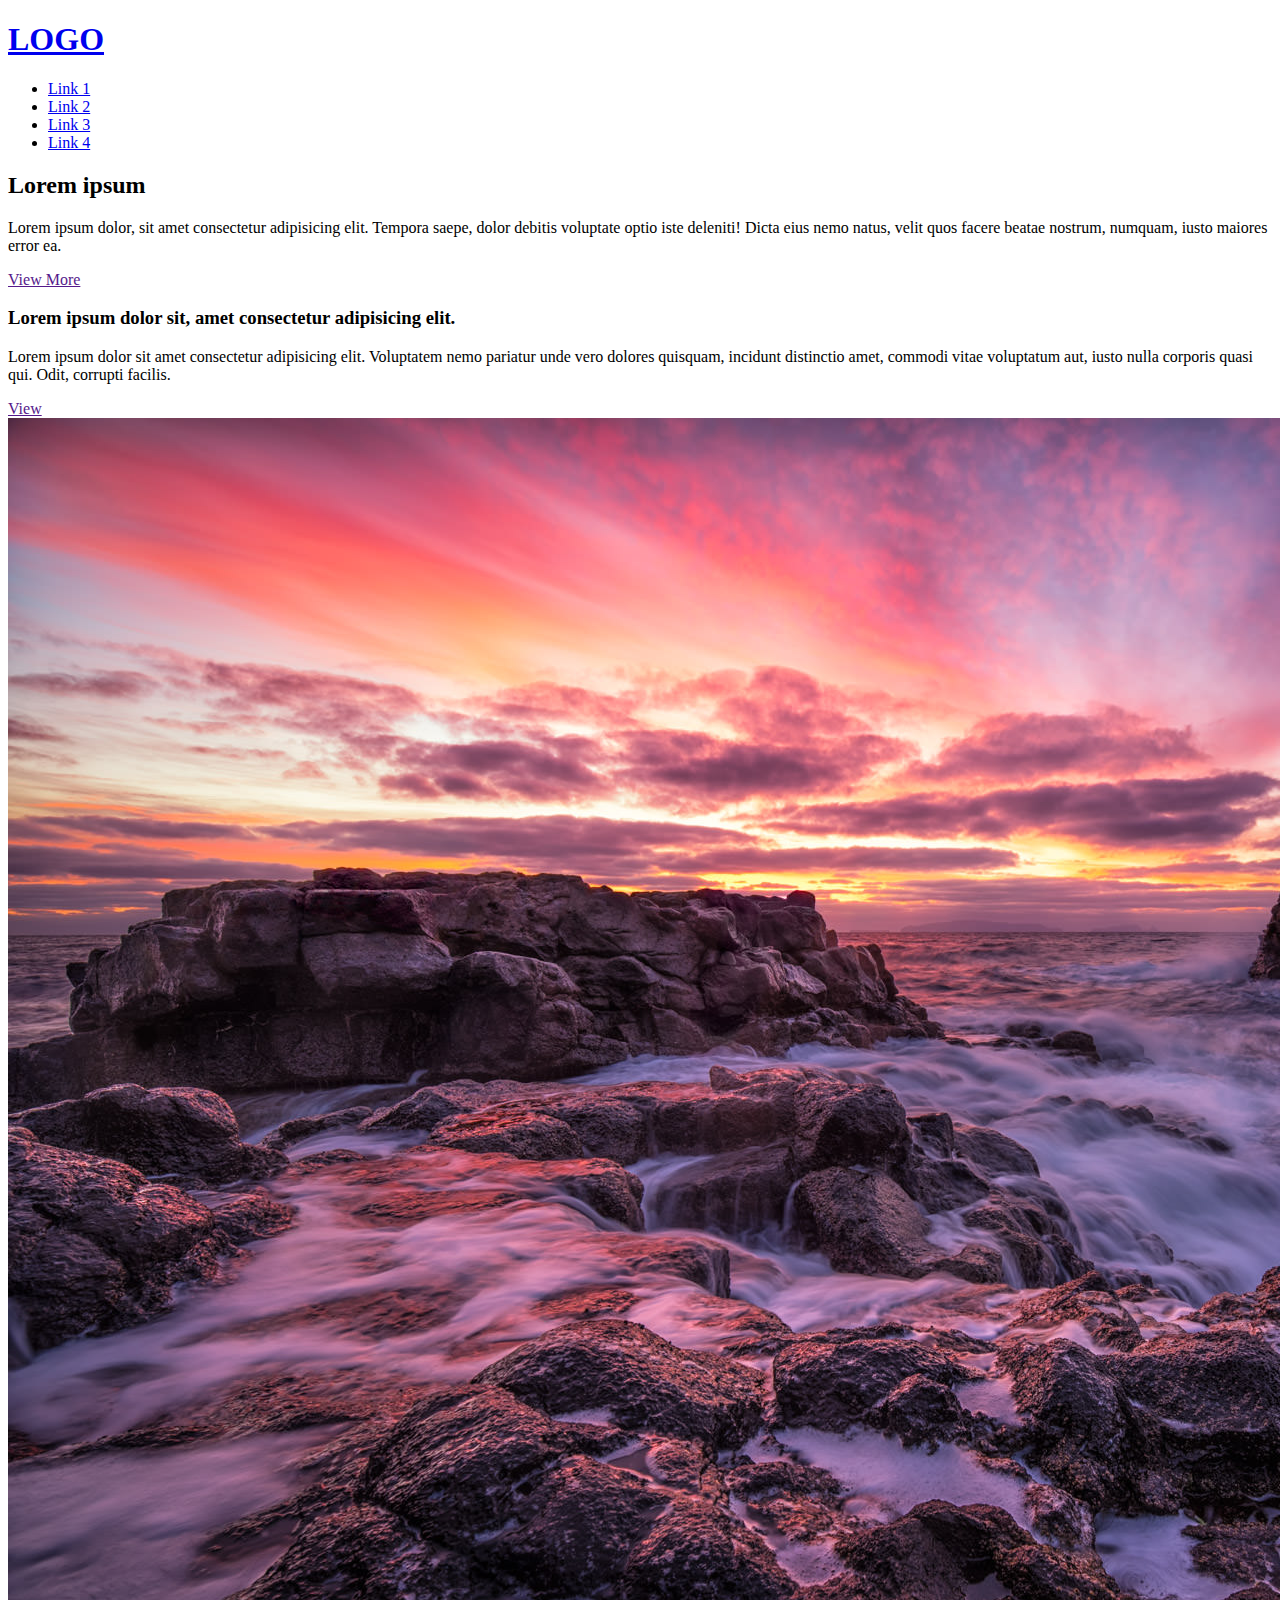
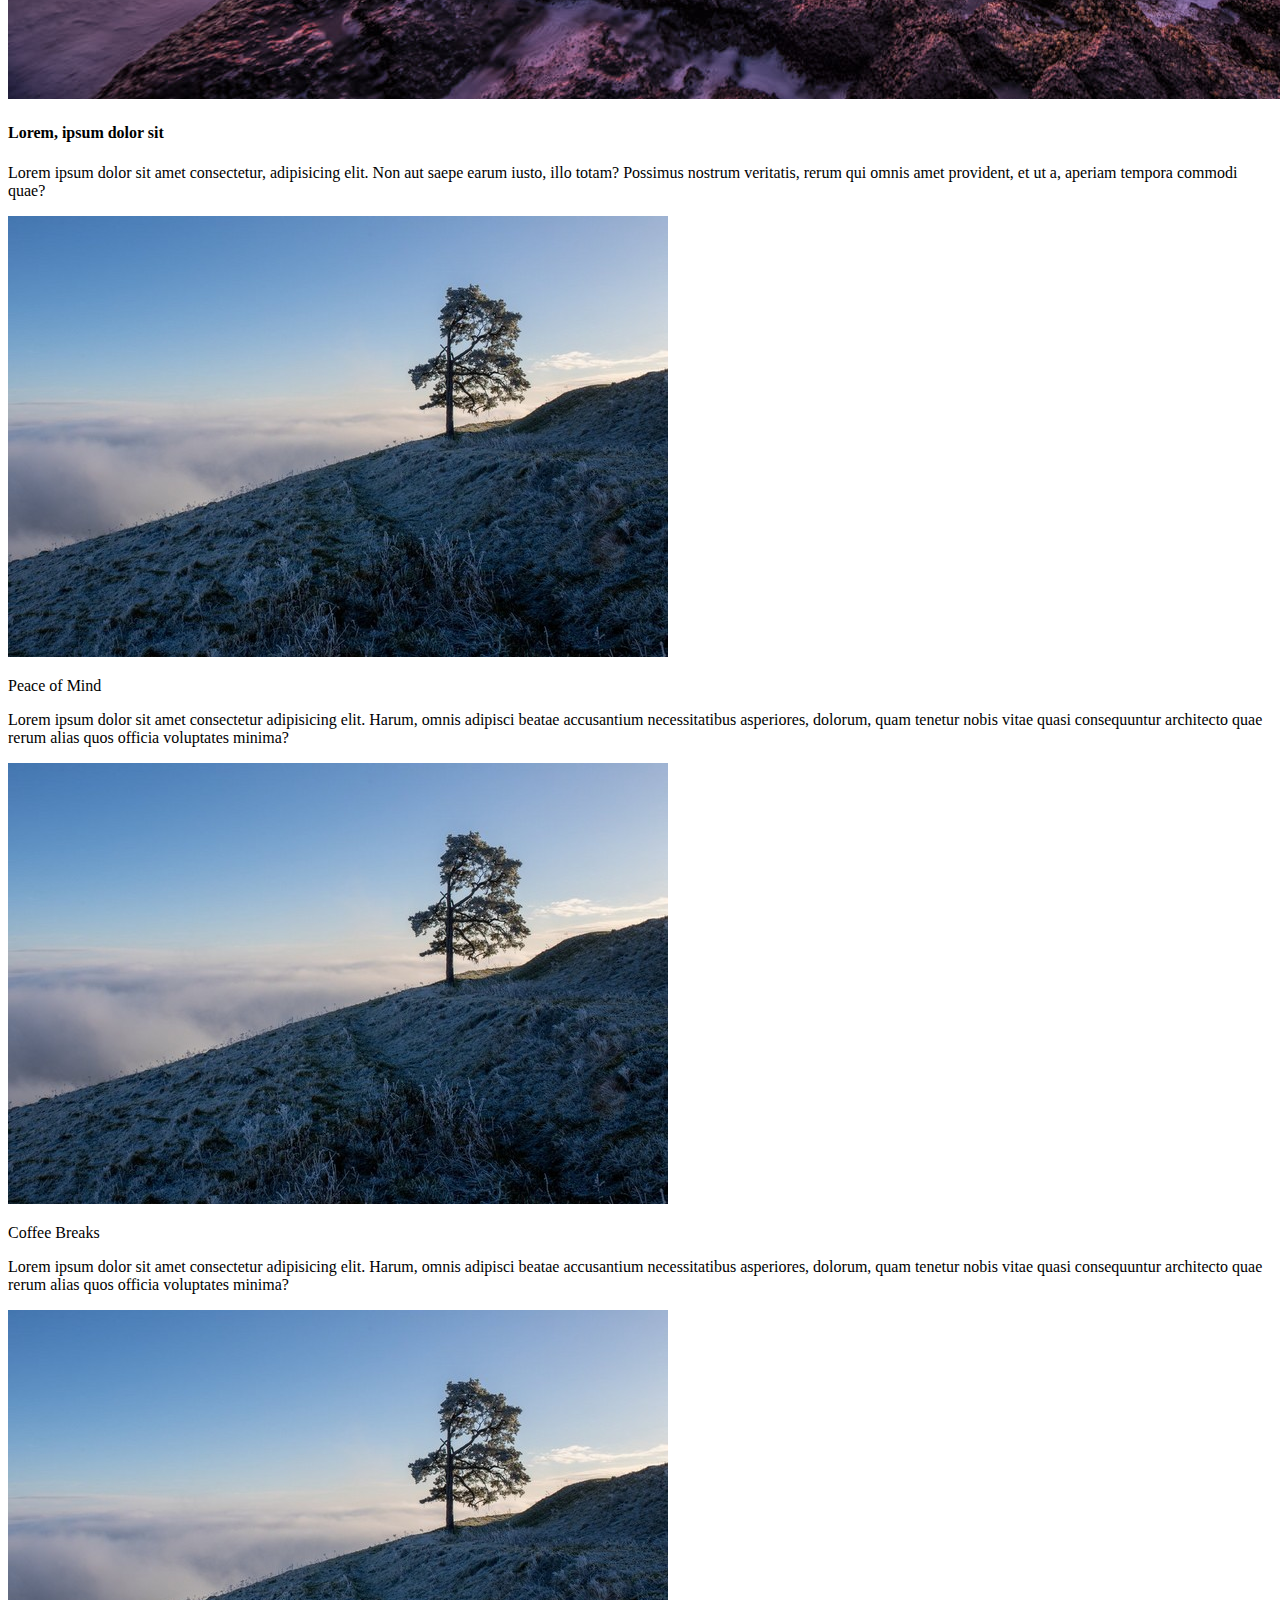
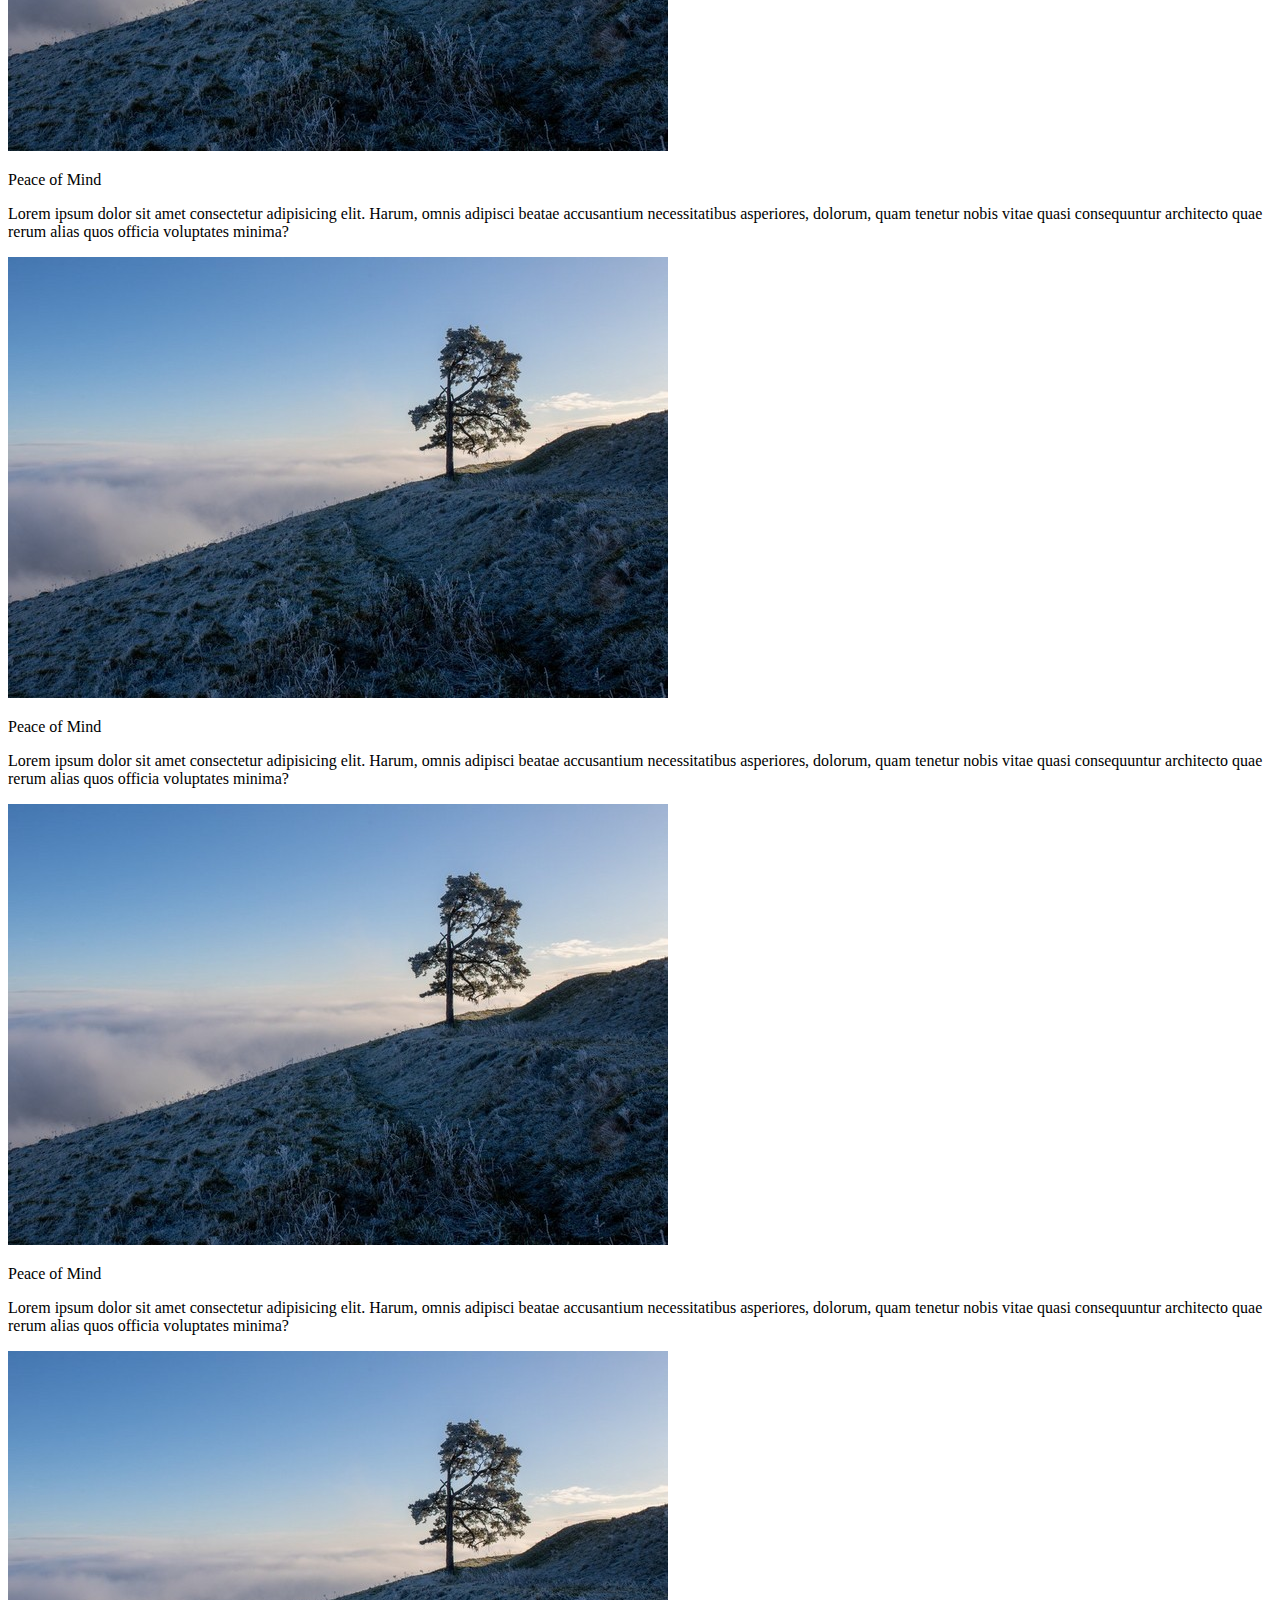
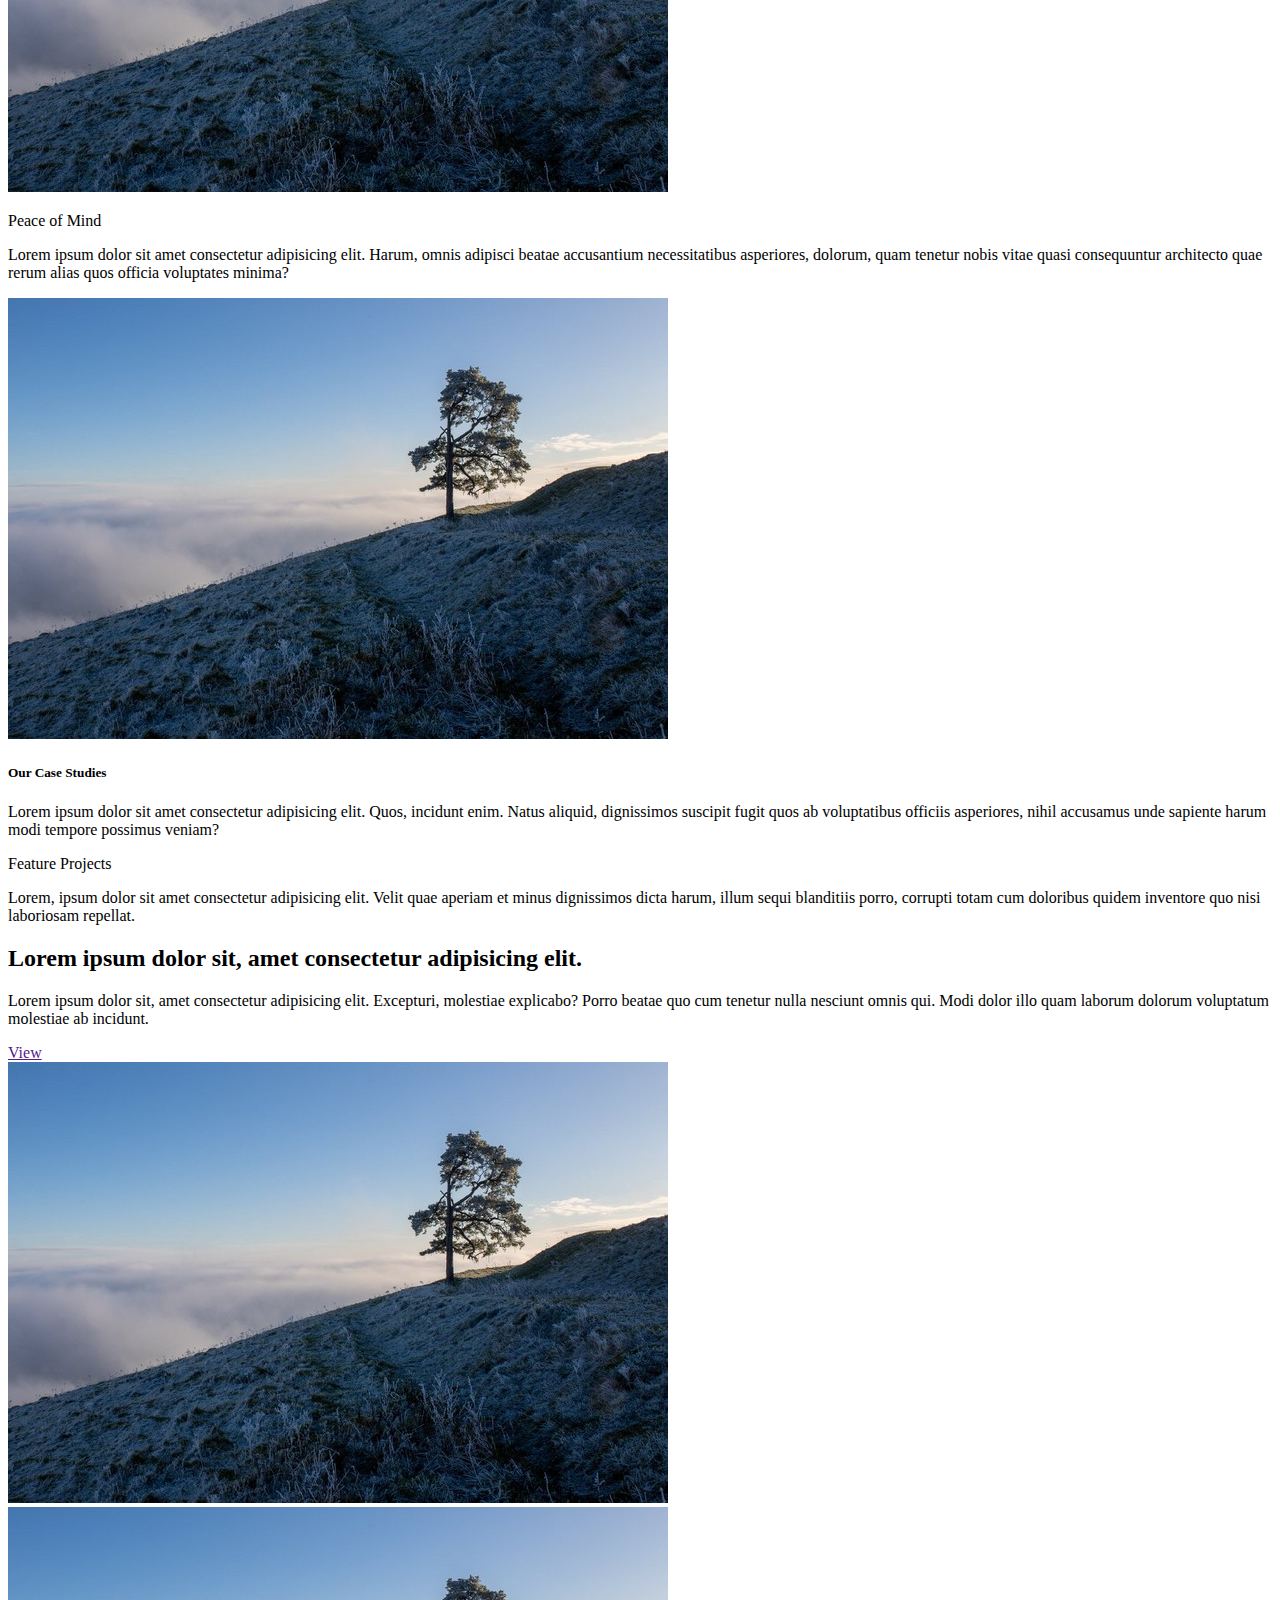
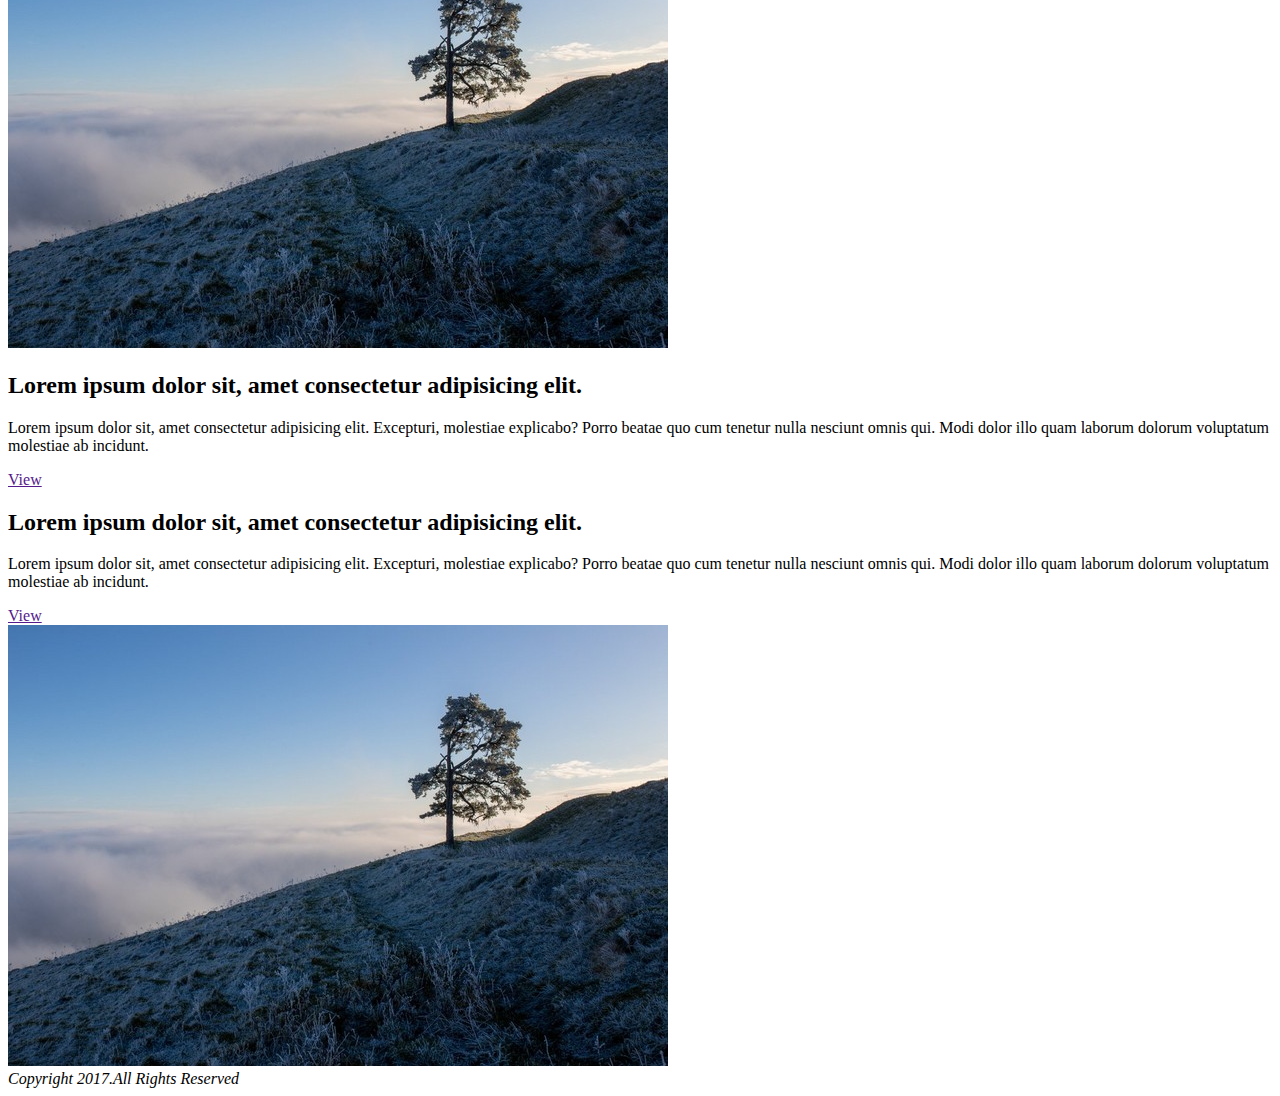
<file: index.html>
<!DOCTYPE html>
<html lang="en">
<head>
    <meta charset="UTF-8">
    <meta name="viewport" content="width=device-width, initial-scale=1.0">
    <title>Document</title>
</head>
<body>
    <div class="container">
        <header class="l-header">
            <div class="l-header__logo">
                <a href="#" target="_self"><h1>LOGO</h1></a>
            </div>

            <div class="l-header__menu">
                <nav>
                    <ul>
                        <li><a href="#" target="_self">Link 1</a></li>
                        <li><a href="#" target="_self">Link 2</a></li>
                        <li><a href="#" target="_self">Link 3</a></li>
                        <li><a href="#" target="_self">Link 4</a></li>
                    </ul>
                </nav>
            </div>
        </header>

        <section class="mainviusal">
            <div class="mainviusal__inner">
                <h2>Lorem ipsum</h2>
                <p>Lorem ipsum dolor, sit amet consectetur adipisicing elit. Tempora saepe, dolor debitis voluptate optio iste deleniti! Dicta eius nemo natus, velit quos facere beatae nostrum, numquam, iusto maiores error ea.</p>
                <div class="c-btn">
                    <a href="">View More</a>
                </div>
            </div>
        </section>

        <main>
            <section class="first-block">
            <div class="first-block__fbox">
                <div class="first-block__fbox__text">
                    <h3>Lorem ipsum dolor sit, amet consectetur adipisicing elit.</h3>
                    <p>Lorem ipsum dolor sit amet consectetur adipisicing elit. Voluptatem nemo pariatur unde vero dolores quisquam, incidunt distinctio amet, commodi vitae voluptatum aut, iusto nulla corporis quasi qui. Odit, corrupti facilis.</p>
                </div>
                <div class="c-btn">
                    <a href="">View </a>
                </div>
                <div class="first-block__fbox__img">
                    <img src="img/Sunrise-at-Santa-Cruz-Madeira-Island.jpg" alt="">
                </div>
            </div>
            </section>

            <section class="second-block">
                <div class="second-block__inner">
                    <div class="second-block__inner__info">
                        <h4>Lorem, ipsum dolor sit</h4>
                        <p>Lorem ipsum dolor sit amet consectetur, adipisicing elit. Non aut saepe earum iusto, illo totam? Possimus nostrum veritatis, rerum qui omnis amet provident, et ut a, aperiam tempora commodi quae?</p>
                    </div>

                    <div class="second-block__box">
                        <div class="box-fbox">
                            <a href=""><img src="img/get-inspired-landscape-photography-tips-2_ff75ec537e43471e872f65aef05f5bb4.jpg" alt=""></a>
                            <p>Peace of Mind</p>
                            <p>Lorem ipsum dolor sit amet consectetur adipisicing elit. Harum, omnis adipisci beatae accusantium necessitatibus asperiores, dolorum, quam tenetur nobis vitae quasi consequuntur architecto quae rerum alias quos officia voluptates minima?</p>
                        </div>

                        <div class="box-fbox">
                            <a href=""><img src="img/get-inspired-landscape-photography-tips-2_ff75ec537e43471e872f65aef05f5bb4.jpg" alt=""></a>
                            <p>Coffee Breaks</p>
                            <p>Lorem ipsum dolor sit amet consectetur adipisicing elit. Harum, omnis adipisci beatae accusantium necessitatibus asperiores, dolorum, quam tenetur nobis vitae quasi consequuntur architecto quae rerum alias quos officia voluptates minima?</p>
                        </div>

                        <div class="box-fbox">
                            <a href=""><img src="img/get-inspired-landscape-photography-tips-2_ff75ec537e43471e872f65aef05f5bb4.jpg" alt=""></a>
                            <p>Peace of Mind</p>
                            <p>Lorem ipsum dolor sit amet consectetur adipisicing elit. Harum, omnis adipisci beatae accusantium necessitatibus asperiores, dolorum, quam tenetur nobis vitae quasi consequuntur architecto quae rerum alias quos officia voluptates minima?</p>
                        </div>

                        <div class="box-fbox">
                            <a href=""><img src="img/get-inspired-landscape-photography-tips-2_ff75ec537e43471e872f65aef05f5bb4.jpg" alt=""></a>
                            <p>Peace of Mind</p>
                            <p>Lorem ipsum dolor sit amet consectetur adipisicing elit. Harum, omnis adipisci beatae accusantium necessitatibus asperiores, dolorum, quam tenetur nobis vitae quasi consequuntur architecto quae rerum alias quos officia voluptates minima?</p>
                        </div>

                        <div class="box-fbox">
                            <a href=""><img src="img/get-inspired-landscape-photography-tips-2_ff75ec537e43471e872f65aef05f5bb4.jpg" alt=""></a>
                            <p>Peace of Mind</p>
                            <p>Lorem ipsum dolor sit amet consectetur adipisicing elit. Harum, omnis adipisci beatae accusantium necessitatibus asperiores, dolorum, quam tenetur nobis vitae quasi consequuntur architecto quae rerum alias quos officia voluptates minima?</p>
                        </div>
                        </div>

                        <div class="box-fbox">
                            <a href=""><img src="img/get-inspired-landscape-photography-tips-2_ff75ec537e43471e872f65aef05f5bb4.jpg" alt=""></a>
                            <p>Peace of Mind</p>
                            <p>Lorem ipsum dolor sit amet consectetur adipisicing elit. Harum, omnis adipisci beatae accusantium necessitatibus asperiores, dolorum, quam tenetur nobis vitae quasi consequuntur architecto quae rerum alias quos officia voluptates minima?</p>
                        </div>
                    </div>
                
            </section>

            <section class="blog">
                <div class="blog__img">
                    <img src="img/get-inspired-landscape-photography-tips-2_ff75ec537e43471e872f65aef05f5bb4.jpg" alt="">
                </div>
                <div class="blog__imginfo">
                    <h5>Our Case Studies</h5>
                    <p>Lorem ipsum dolor sit amet consectetur adipisicing elit. Quos, incidunt enim. Natus aliquid, dignissimos suscipit fugit quos ab voluptatibus officiis asperiores, nihil accusamus unde sapiente harum modi tempore possimus veniam?</p>
                </div>
            </section>

            <section class="feature">
                <div class="feature-info">
                    <p>Feature Projects</p>
                    <span>Lorem, ipsum dolor sit amet consectetur adipisicing elit. Velit quae aperiam et minus dignissimos dicta harum, illum sequi blanditiis porro, corrupti totam cum doloribus quidem inventore quo nisi laboriosam repellat.</span>
                </div>

                <div class="feature-blog">
                    <div class="feature__blog__info">
                        <h2>Lorem ipsum dolor sit, amet consectetur adipisicing elit.</h2>
                        <p>Lorem ipsum dolor sit, amet consectetur adipisicing elit. Excepturi, molestiae explicabo? Porro beatae quo cum tenetur nulla nesciunt omnis qui. Modi dolor illo quam laborum dolorum voluptatum molestiae ab incidunt.</p>
                        <div class="feture-blog__c-btn">
                            <a href="">View </a>
                        </div>
                    </div>
                    <div class="blog-img">
                        <img src="img/get-inspired-landscape-photography-tips-2_ff75ec537e43471e872f65aef05f5bb4.jpg" alt="">
                    </div>
                </div>

                <div class="feature-blog">
                    <div class="blog-img">
                        <img src="img/get-inspired-landscape-photography-tips-2_ff75ec537e43471e872f65aef05f5bb4.jpg" alt="">
                    </div>

                    <div class="feature__blog__info">
                        <h2>Lorem ipsum dolor sit, amet consectetur adipisicing elit.</h2>
                        <p>Lorem ipsum dolor sit, amet consectetur adipisicing elit. Excepturi, molestiae explicabo? Porro beatae quo cum tenetur nulla nesciunt omnis qui. Modi dolor illo quam laborum dolorum voluptatum molestiae ab incidunt.</p>
                        <div class="feture-blog__c-btn">
                            <a href="">View </a>
                        </div>
                    </div>
                </div>

                <div class="feature-blog">
                    <div class="feature__blog__info">
                        <h2>Lorem ipsum dolor sit, amet consectetur adipisicing elit.</h2>
                        <p>Lorem ipsum dolor sit, amet consectetur adipisicing elit. Excepturi, molestiae explicabo? Porro beatae quo cum tenetur nulla nesciunt omnis qui. Modi dolor illo quam laborum dolorum voluptatum molestiae ab incidunt.</p>
                        <div class="feture-blog__c-btn">
                            <a href="">View </a>
                        </div>
                    </div>
                    <div class="blog-img">
                        <img src="img/get-inspired-landscape-photography-tips-2_ff75ec537e43471e872f65aef05f5bb4.jpg" alt="">
                    </div>
                </div>
            </section>
        </main>

        <footer class="bg-blue">
            <address>Copyright 2017.All Rights Reserved</address>
        </footer>

    </div>
</body>
</html>
</file>
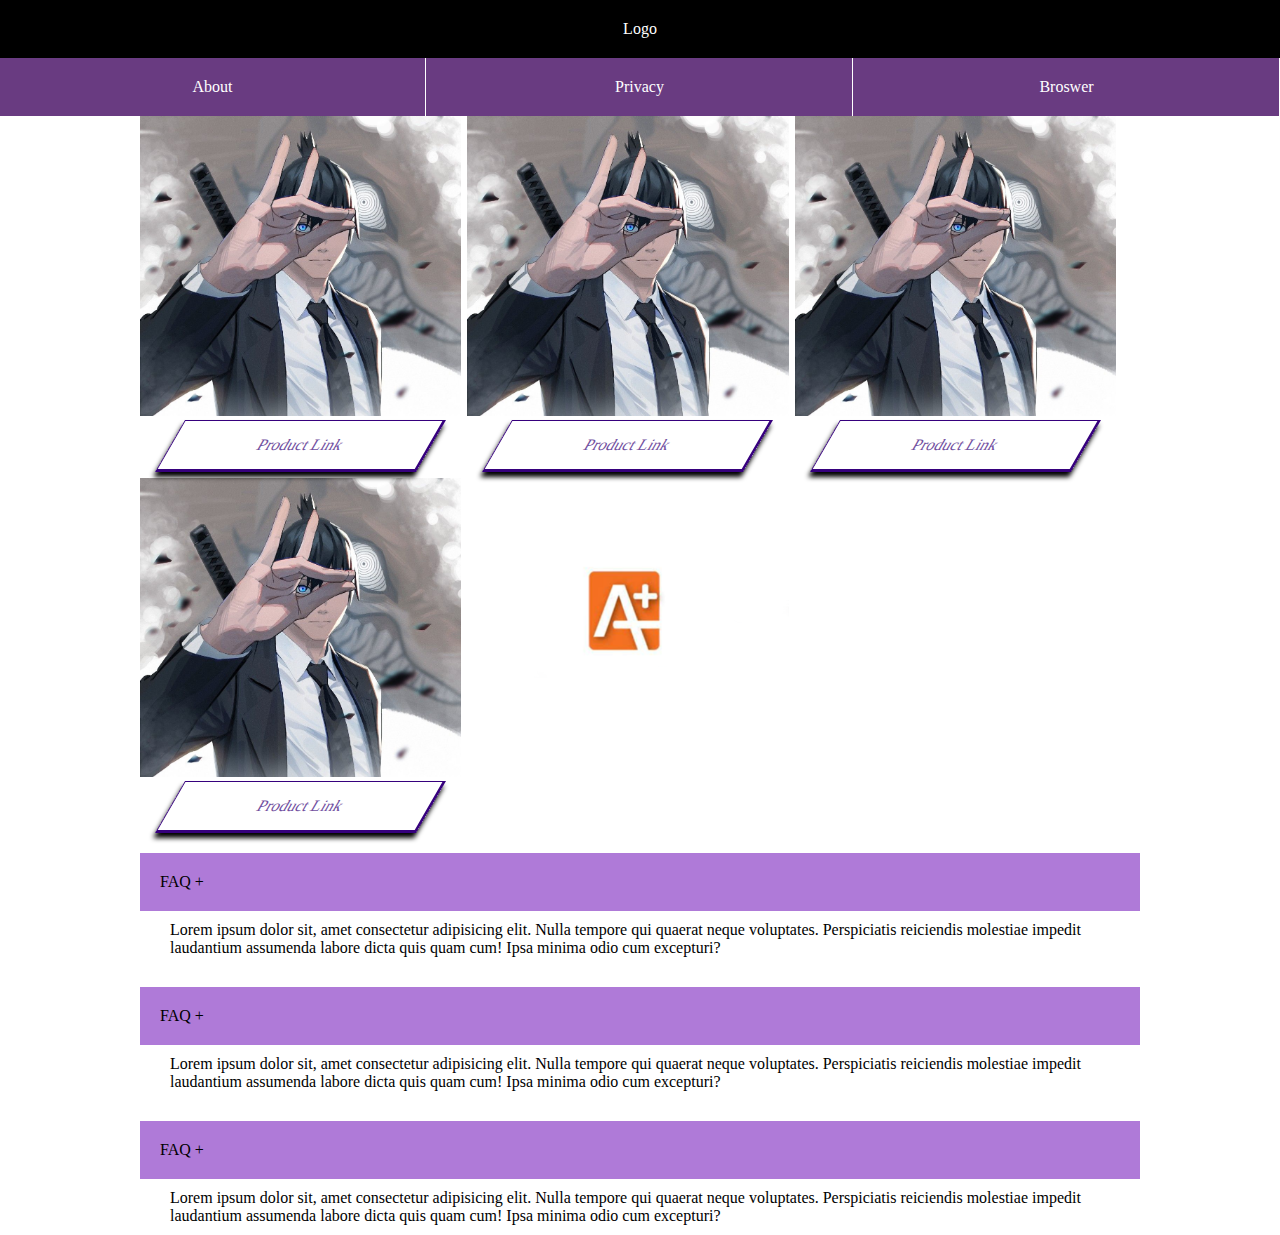
<file: Day2/index.html>
<!DOCTYPE html>
<html lang="en">
<head>
    <meta charset="UTF-8">
    <meta name="viewport" content="width=device-width, initial-scale=1.0">
    <title>Document</title>
    <link rel="stylesheet" href="css/style.css">
</head>
<body>
    <div class="container">
        <header class="header">
            <div class="header__logo">
                <p>Logo</p>
            </div>
                <div class="header-menu">
                    <nav>
                        <ul>
                            <li><a href="#">About</a></li>
                            <li><a href="#">Privacy</a></li>
                            <li><a href="#">Broswer</a></li>
                        </ul>
                    </nav>
                </div>
        </header>

        <main>
            <div class="anime-img mx-auto">
                <div class="anime">
                    <div class="anime-img__img">
                        <div class="anime-img__img-fluid">
                            <img src="img/anime1.jpg" alt="">
                        </div>
                        <div class="text-box">
                            <a href="">Product Link</a>
                        </div>
                    </div>
                    <div class="anime-img__img">
                        <div class="anime-img__img-fluid">
                            <img src="img/anime1.jpg" alt="">
                        </div>
                        <div class="text-box">
                            <a href="">Product Link</a>
                        </div>
                    </div>

                    <div class="anime-img__img">
                        <div class="anime-img__img-fluid">
                            <img src="img/anime1.jpg" alt="">
                        </div>
                        <div class="text-box">
                            <a href="">Product Link</a>
                        </div>
                    </div>

                    <div class="anime-img__img">
                        <div class="anime-img__img-fluid">
                            <img src="img/anime1.jpg" alt="">
                        </div>
                        <div class="text-box">
                            <a href="">Product Link</a>
                        </div>
                    </div>

                    <div class="anime-img__img">
                        <div class="anime-img__img-fluid">
                            <img src="img/1.png" alt="">
                        </div>
                        
                    </div>
                </div>

                <div class="description">
                    <div class="first-desc">
                        <dl>
                            <dt>FAQ</dt>
                            <dd>Lorem ipsum dolor sit, amet consectetur adipisicing elit. Nulla tempore qui quaerat neque voluptates. Perspiciatis reiciendis molestiae impedit laudantium assumenda labore dicta quis quam cum! Ipsa minima odio cum excepturi?</dd>
                        </dl>
                    </div>

                    <div class="first-desc">
                        <dl>
                            <dt>FAQ</dt>
                            <dd>Lorem ipsum dolor sit, amet consectetur adipisicing elit. Nulla tempore qui quaerat neque voluptates. Perspiciatis reiciendis molestiae impedit laudantium assumenda labore dicta quis quam cum! Ipsa minima odio cum excepturi?</dd>
                        </dl>
                    </div>

                    <div class="first-desc">
                        <dl>
                            <dt>FAQ</dt>
                            <dd>Lorem ipsum dolor sit, amet consectetur adipisicing elit. Nulla tempore qui quaerat neque voluptates. Perspiciatis reiciendis molestiae impedit laudantium assumenda labore dicta quis quam cum! Ipsa minima odio cum excepturi?</dd>
                        </dl>
                    </div>
                </div>
            </div>

                    
            



        </main>
    </div>
</body>
</html>
</file>
<file: Day2/css/style.css>
* {
  margin: 0;
  padding: 0;
  box-sizing: border-box;
}

.header__logo {
  background-color: #000;
  color: #fff;
}
.header__logo p {
  text-align: center;
  margin: 0;
  padding: 20px 0;
}

nav ul {
  list-style: none;
  display: flex;
  justify-content: center;
  background-color: #693b81;
  gap: 1px;
}
nav ul li {
  text-decoration: none;
  display: inline-block;
  width: 33.3333333333%;
  text-align: center;
  border-right: 1px solid #fff;
}
nav ul li:hover {
  color: #300060;
  border-bottom: 2px solid #000000;
}
nav ul li a {
  display: block;
  padding: 10px;
  margin: 10px;
  text-decoration: none;
  color: #fff;
}
nav ul li a:hover {
  color: #000;
}

.anime-img {
  width: 1000px;
}
.anime-img .anime {
  display: flex;
  flex-wrap: wrap;
  gap: 6px;
}
.anime-img__img-fluid {
  overflow: hidden;
}
.anime-img__img {
  width: calc(33.3333333333% - 12px);
}
.anime-img__img img {
  width: 100%;
  transition: 1s;
}
.anime-img__img img:hover {
  transform: scale(1.2);
}
.anime-img .description dt {
  background-color: #af7ad8;
  padding: 20px;
  margin-top: 20px;
}
.anime-img .description dd {
  padding: 10px;
  margin-left: 20px;
}
.anime-img .description dt::after {
  content: " +";
  align-content: right;
}

.text-box {
  transform: skewX(-30deg);
  margin: 0 30px;
  padding: 15px;
  border: 1px solid #36007d;
  border-right: 3px solid #36007d;
  border-bottom: 3px solid #36007d;
  box-shadow: 1px 5px 5px;
  text-align: center;
}
.text-box:hover {
  background-color: #3b1561;
}
.text-box a {
  padding: 10px;
  text-decoration: none;
  color: #714fa0;
}
.text-box a:hover {
  color: #af7ad8;
}

.mx-auto {
  margin: 0 auto;
}/*# sourceMappingURL=style.css.map */
</file>
